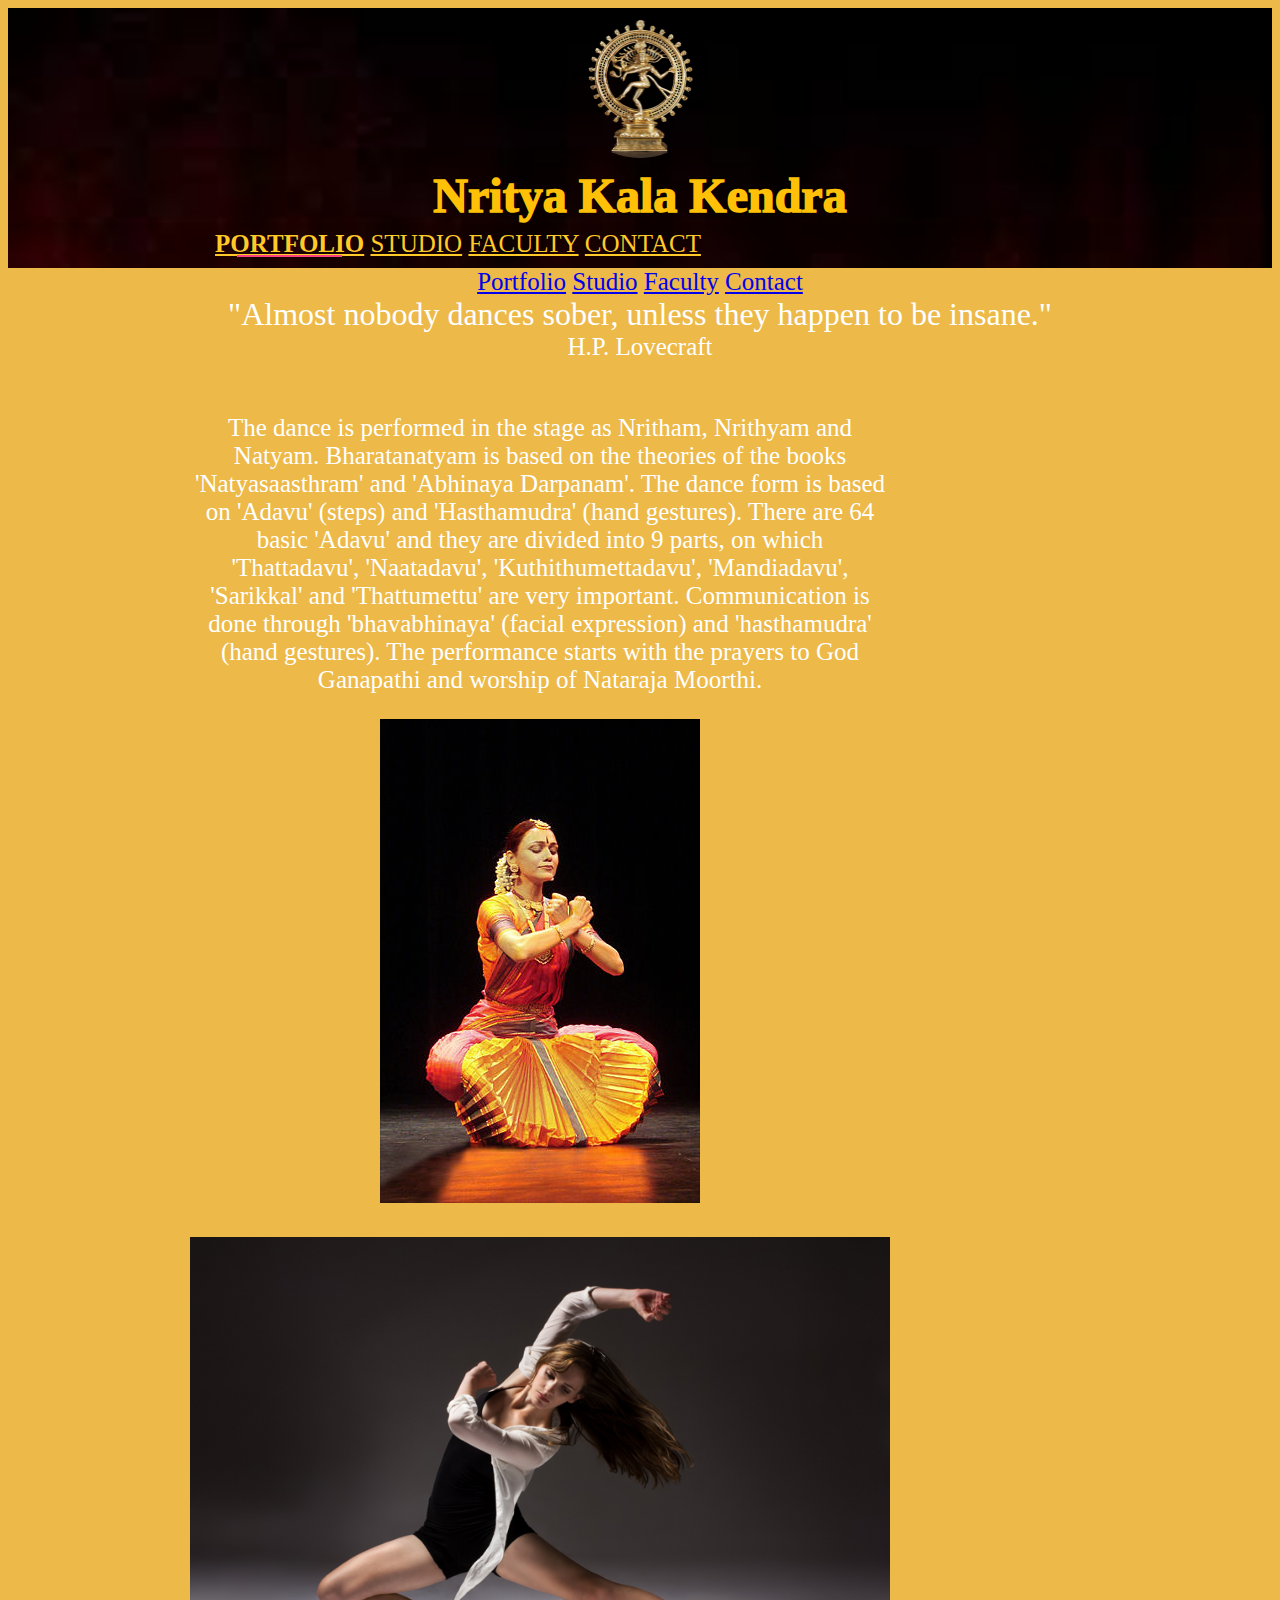
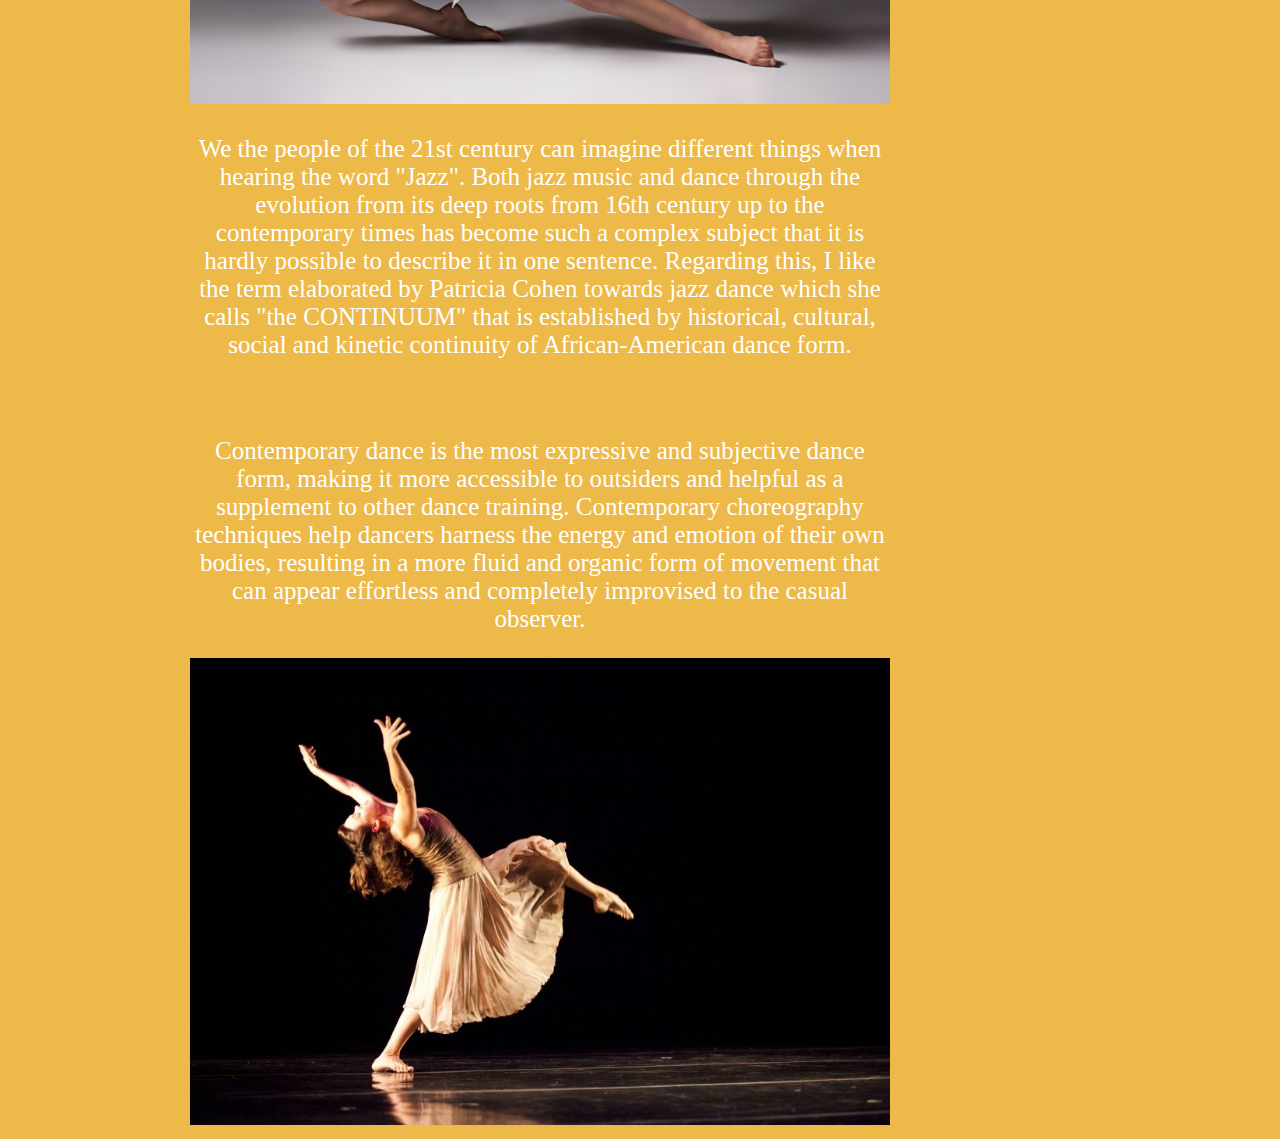
<file: index.html>
<!doctype html>

<html lang="en">

<head>
    <title>Nritya Kala Kendra</title>
    <link rel="stylesheet" href="https://fonts.googleapis.com/css?family=Roboto:regular,bold,italic,thin,light,bolditalic,black,medium&amp;lang=en">
    <link rel="stylesheet" href="https://code.getmdl.io/1.3.0/material.grey-pink.min.css" />
    <link rel="stylesheet" href="styles.css" />

    <link rel="stylesheet" href="https://fonts.googleapis.com/icon?family=Material+Icons">
</head>

<body>
    <div class="mdl-layout mdl-js-layout mdl-layout--fixed-header">
        <header class="mdl-layout__header mdl-layout__header--waterfall nkkheader">
            <div class="mdl-layout__header-row top_header">
                <span class="nkktitle">
                    <div class="nkklogo"></div>
                    <span class="nkktitle">Nritya Kala Kendra</span>
                </span>
            </div>
            <div class="mdl-layout__header-row nkkrow mdl-layout--large-screen-only">
                <nav class="mdl-navigation mdl-typography--body-1-force-preferred-font">
                    <a class="mdl-navigation__link is-active" href="index.html">Portfolio</a>
                    <a class="mdl-navigation__link" href="studio.html">Studio</a>
                    <a class="mdl-navigation__link" href="faculty.html">Faculty</a>
                    <a class="mdl-navigation__link" href="contact.html">Contact</a>
                </nav>
            </div>
        </header>
        <div class="mdl-layout__drawer mdl-layout--small-screen-only">
            <nav class="mdl-navigation mdl-typography--body-1-force-preferred-font">
                <a class="mdl-navigation__link is-active" href="index.html">Portfolio</a>
                <a class="mdl-navigation__link" href="studio.html">Studio</a>
                <a class="mdl-navigation__link" href="faculty.html">Faculty</a>
                <a class="mdl-navigation__link" href="contact.html">Contact</a>
            </nav>
        </div>
        <main class="mdl-layout__content">
            <div class="mdl-grid limit_width">
                <div class="mdl-cell mdl-cell--12-col mdl-card mdl-shadow--4dp">

                    <div class="mdl-card__supporting-text">
                        <span id="quote">"Almost nobody dances sober, unless they happen to be insane."</span>
                        <br>
                        <span id="quote_owner"> H.P. Lovecraft</span>
                    </div>
                    <br>
                    <div class="mdl-grid index_wrapper">
                        <div class="mdl-cell mdl-cell--6-col mdl-card__supporting-text no-padding">
                            <p>
                                The dance is performed in the stage as Nritham, Nrithyam and Natyam. Bharatanatyam is based on the theories of the books 'Natyasaasthram' and 'Abhinaya Darpanam'. The dance form is based on 'Adavu' (steps) and 'Hasthamudra' (hand gestures). There are 64 basic 'Adavu' and they are divided into 9 parts, on which 'Thattadavu', 'Naatadavu', 'Kuthithumettadavu', 'Mandiadavu', 'Sarikkal' and 'Thattumettu' are very important. Communication is done through 'bhavabhinaya' (facial expression) and 'hasthamudra' (hand gestures). The performance starts with the prayers to God Ganapathi and worship of Nataraja Moorthi.
                            </p>
                        </div>
                        <div class="mdl-cell mdl-cell--6-col">
                            <img id="bharat" src="bharatnatyam.jpg" border="0" alt="">
                        </div>
                        <br>
                        <div class="mdl-cell mdl-cell--6-col">
                            <img  id="jazz" src="jazz.jpg" border="0" alt="">
                        </div>
                        <div class="mdl-cell mdl-cell--6-col mdl-card__supporting-text no-padding ">
                            <p>
                                We the people of the 21st century can imagine different things when hearing the word "Jazz". Both jazz music and dance through the evolution from its deep roots from 16th century up to the contemporary times has become such a complex subject that it is hardly possible to describe it in one sentence. Regarding this, I like the term elaborated by Patricia Cohen towards jazz dance which she calls "the CONTINUUM" that is established by historical, cultural, social and kinetic continuity of African-American dance form.
                            </p>
                        </div>
                        <br>
                        <div class="mdl-cell mdl-cell--6-col mdl-card__supporting-text no-padding">
                            <p>
                                Contemporary dance is the most expressive and subjective dance form, making it more accessible to outsiders and helpful as a supplement to other dance training. Contemporary choreography techniques help dancers harness the energy and emotion of their own bodies, resulting in a more fluid and organic form of movement that can appear effortless and completely improvised to the casual observer.
                            </p>
                        </div>
                        <div class="mdl-cell mdl-cell--6-col">
                            <img id="contempary" src="contempary.jpg" border="0" alt="">
                        </div>
                    </div>
                </div>
            </div>
        </main>
    </div>
    <script src="https://code.getmdl.io/1.3.0/material.min.js"></script>
</body>

</html>
</file>
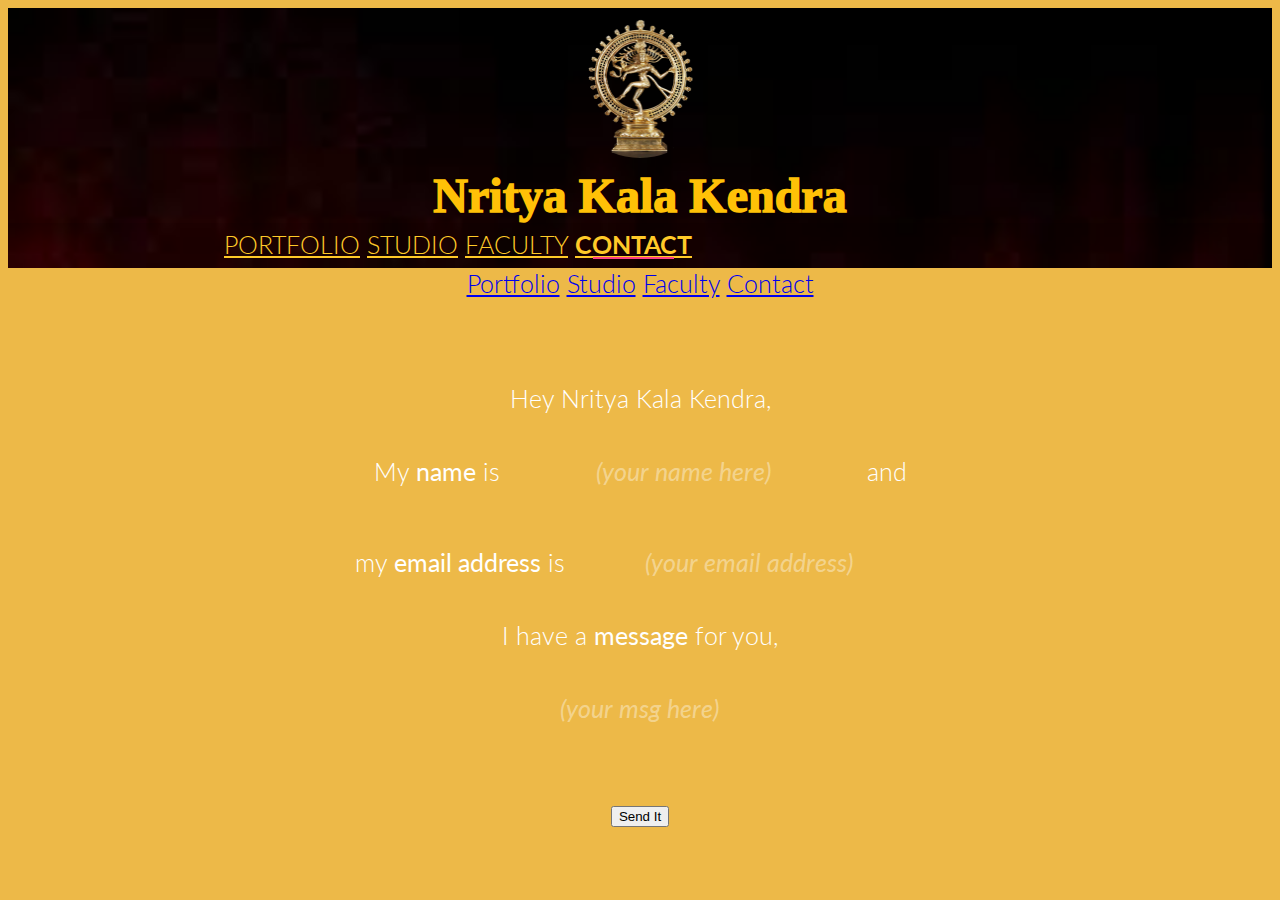
<file: contact.html>
<!doctype html>

<html lang="en">

<head>
    <title>Nritya Kala Kendra</title>
    <link rel="stylesheet" href="https://fonts.googleapis.com/css?family=Roboto:regular,bold,italic,thin,light,bolditalic,black,medium&amp;lang=en">
    <link rel="stylesheet" href="https://code.getmdl.io/1.3.0/material.grey-pink.min.css" />
    <link rel="stylesheet" href="styles.css" />
    <link rel="stylesheet" href="https://fonts.googleapis.com/icon?family=Material+Icons">
</head>

<body>
    <div class="mdl-layout mdl-js-layout mdl-layout--fixed-header">
        <header class="mdl-layout__header mdl-layout__header--waterfall nkkheader">
            <div class="mdl-layout__header-row top_header">
                <span class="nkktitle">
                    <div class="nkklogo"></div>
                <span class="nkktitle">Nritya Kala Kendra</span>
                </span>
            </div>
            <div class="mdl-layout__header-row nkkrow mdl-layout--large-screen-only">
                <nav class="mdl-navigation mdl-typography--body-1-force-preferred-font">
                    <a class="mdl-navigation__link " href="index.html">Portfolio</a>
                    <a class="mdl-navigation__link" href="studio.html">Studio</a>
                    <a class="mdl-navigation__link" href="faculty.html">Faculty</a>
                    <a class="mdl-navigation__link is-active" href="contact.html">Contact</a>
                </nav>
            </div>
        </header>
        <div class="mdl-layout__drawer mdl-layout--small-screen-only">
            <nav class="mdl-navigation mdl-typography--body-1-force-preferred-font">
                <a class="mdl-navigation__link is-active" href="index.html">Portfolio</a>
                <a class="mdl-navigation__link" href="studio.html">Studio</a>
                <a class="mdl-navigation__link" href="faculty.html">Faculty</a>
                <a class="mdl-navigation__link" href="contact.html">Contact</a>
            </nav>
        </div>
        <main class="mdl-layout__content">
            <br><br>
            <form id="contact-form">
                <p>Hey Nritya Kala Kendra,</p>
                <p>My
                    <label for="your-name">name</label> is
                    <input type="text" name="your-name" id="your-name" minlength="3" placeholder="(your name here)" required> and</p>
                <p>my
                    <label for="email">email address</label> is
                    <input type="email" name="your-email" id="email" placeholder="(your email address)" required>
                </p>
                <p> I have a
                    <label for="your-message">message</label> for you,</p>
                <p>
                <textarea name="your-message" id="your-message" placeholder="(your msg here)" class="expanding" required></textarea>
                </p>
                <p>
                <button class="mdl-button mdl-js-button mdl-button--raised" id="submit_button">
                    Send It
                </button>
                </p>
            </form>
        </main>
        </div>
    <link href='https://fonts.googleapis.com/css?family=Lato' rel='stylesheet' type='text/css'>
    <script src="https://code.getmdl.io/1.3.0/material.min.js"></script>
    <script type="text/javascript">
        var button=document.getElementById("submit_button");
        button.onclick=function(e){
            alert("Your response has been submitted");
        };
    </script>
</body>


</html>
</file>
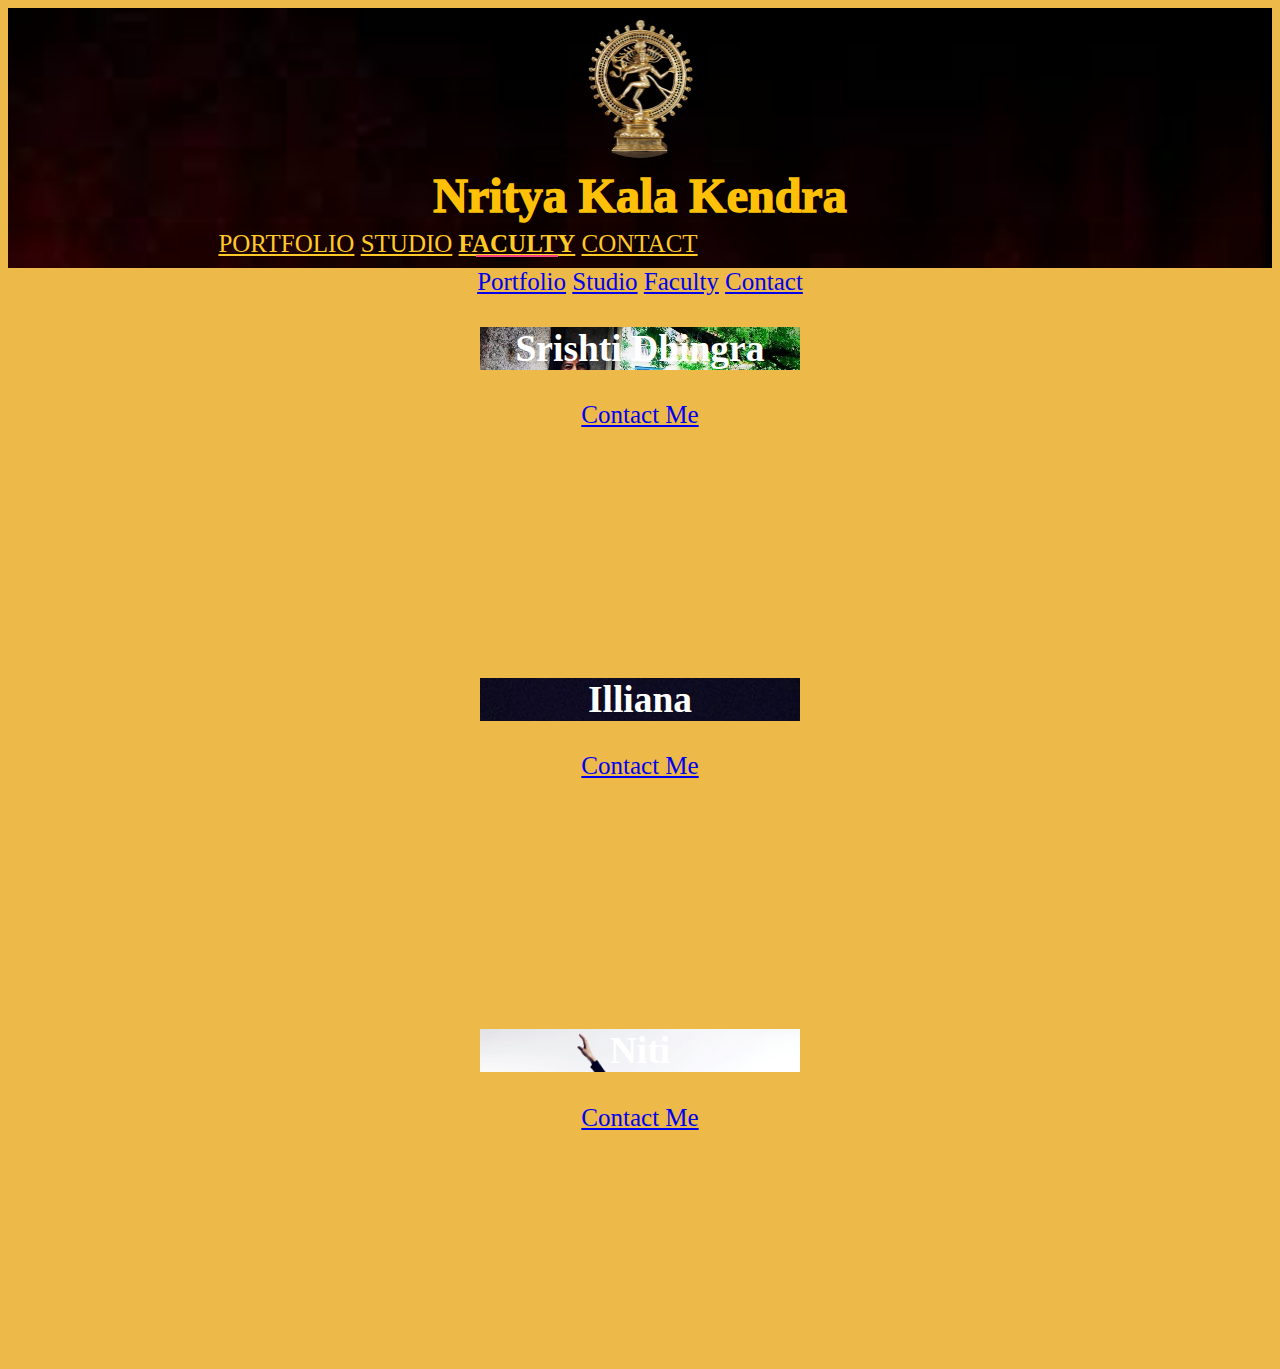
<file: faculty.html>
<!doctype html>

<html lang="en">

<head>
    <title>Nritya Kala Kendra</title>
    <link rel="stylesheet" href="https://fonts.googleapis.com/css?family=Roboto:regular,bold,italic,thin,light,bolditalic,black,medium&amp;lang=en">
    <link rel="stylesheet" href="https://code.getmdl.io/1.3.0/material.grey-pink.min.css" />
    <link rel="stylesheet" href="styles.css" />
    <link rel="stylesheet" href="https://fonts.googleapis.com/icon?family=Material+Icons">
</head>

<body>
    <div class="mdl-layout mdl-js-layout mdl-layout--fixed-header">
        <header class="mdl-layout__header mdl-layout__header--waterfall nkkheader">
            <div class="mdl-layout__header-row top_header">
                <span class="nkktitle">
                    <div class="nkklogo"></div>
                    <span class="nkktitle">Nritya Kala Kendra</span>
                </span>
            </div>
            <div class="mdl-layout__header-row nkkrow mdl-layout--large-screen-only">
                <nav class="mdl-navigation mdl-typography--body-1-force-preferred-font">
                    <a class="mdl-navigation__link" href="index.html">Portfolio</a>
                    <a class="mdl-navigation__link" href="studio.html">Studio</a>
                    <a class="mdl-navigation__link is-active" href="faculty.html">Faculty</a>
                    <a class="mdl-navigation__link" href="contact.html">Contact</a>
                </nav>
            </div>
        </header>
        <div class="mdl-layout__drawer mdl-layout--small-screen-only">
            <nav class="mdl-navigation mdl-typography--body-1-force-preferred-font">
                <a class="mdl-navigation__link is-active" href="index.html">Portfolio</a>
                <a class="mdl-navigation__link" href="studio.html">Studio</a>
                <a class="mdl-navigation__link" href="faculty.html">Faculty</a>
                <a class="mdl-navigation__link" href="contact.html">Contact</a>
            </nav>
        </div>
        <main class="mdl-layout__content">
            <div class="faculty_holder mdl-grid ">
                
                <div id="faculty_first" class="faculty mdl-card mdl-cell mdl-cell--4-col mdl-shadow--2dp">
                      <div class="mdl-card__title mdl-card--expand">
                        <h2 class="mdl-card__title-text">Srishti Dhingra</h2>
                      </div>
                      <div class="mdl-card__actions mdl-card--border">
                        <a class="mdl-button mdl-button--colored mdl-js-button mdl-js-ripple-effect"
                         href="https://facebook.com/savy.dhingra" target="_blank">
                          Contact Me
                        </a>
                      </div>
                </div>
                
                <div id="faculty_second" class="faculty mdl-card mdl-cell mdl-cell--4-col mdl-shadow--2dp">
                          <div class="mdl-card__title mdl-card--expand">
                            <h2 class="mdl-card__title-text">Illiana</h2>
                          </div>
                          <div class="mdl-card__actions mdl-card--border">
                            <a class="mdl-button mdl-button--colored mdl-js-button mdl-js-ripple-effect"
                            href="https://facebook.com/savy.dhingra" target="_blank">
                              Contact Me
                            </a>
                          </div>
                </div>
                
                <div id="faculty_third" class="faculty mdl-card mdl-cell mdl-cell--4-col mdl-shadow--2dp">
                          <div class="mdl-card__title mdl-card--expand">
                            <h2 class="mdl-card__title-text">Niti</h2>
                          </div>
                          <div class="mdl-card__actions mdl-card--border">
                            <a class="mdl-button mdl-button--colored mdl-js-button mdl-js-ripple-effect"
                            href="https://facebook.com/savy.dhingra" target="_blank">
                              Contact Me
                            </a>
                          </div>
                </div>
                
            </div>
        </main>
    </div>
    <script src="https://code.getmdl.io/1.3.0/material.min.js"></script>
</body>

</html>
</file>
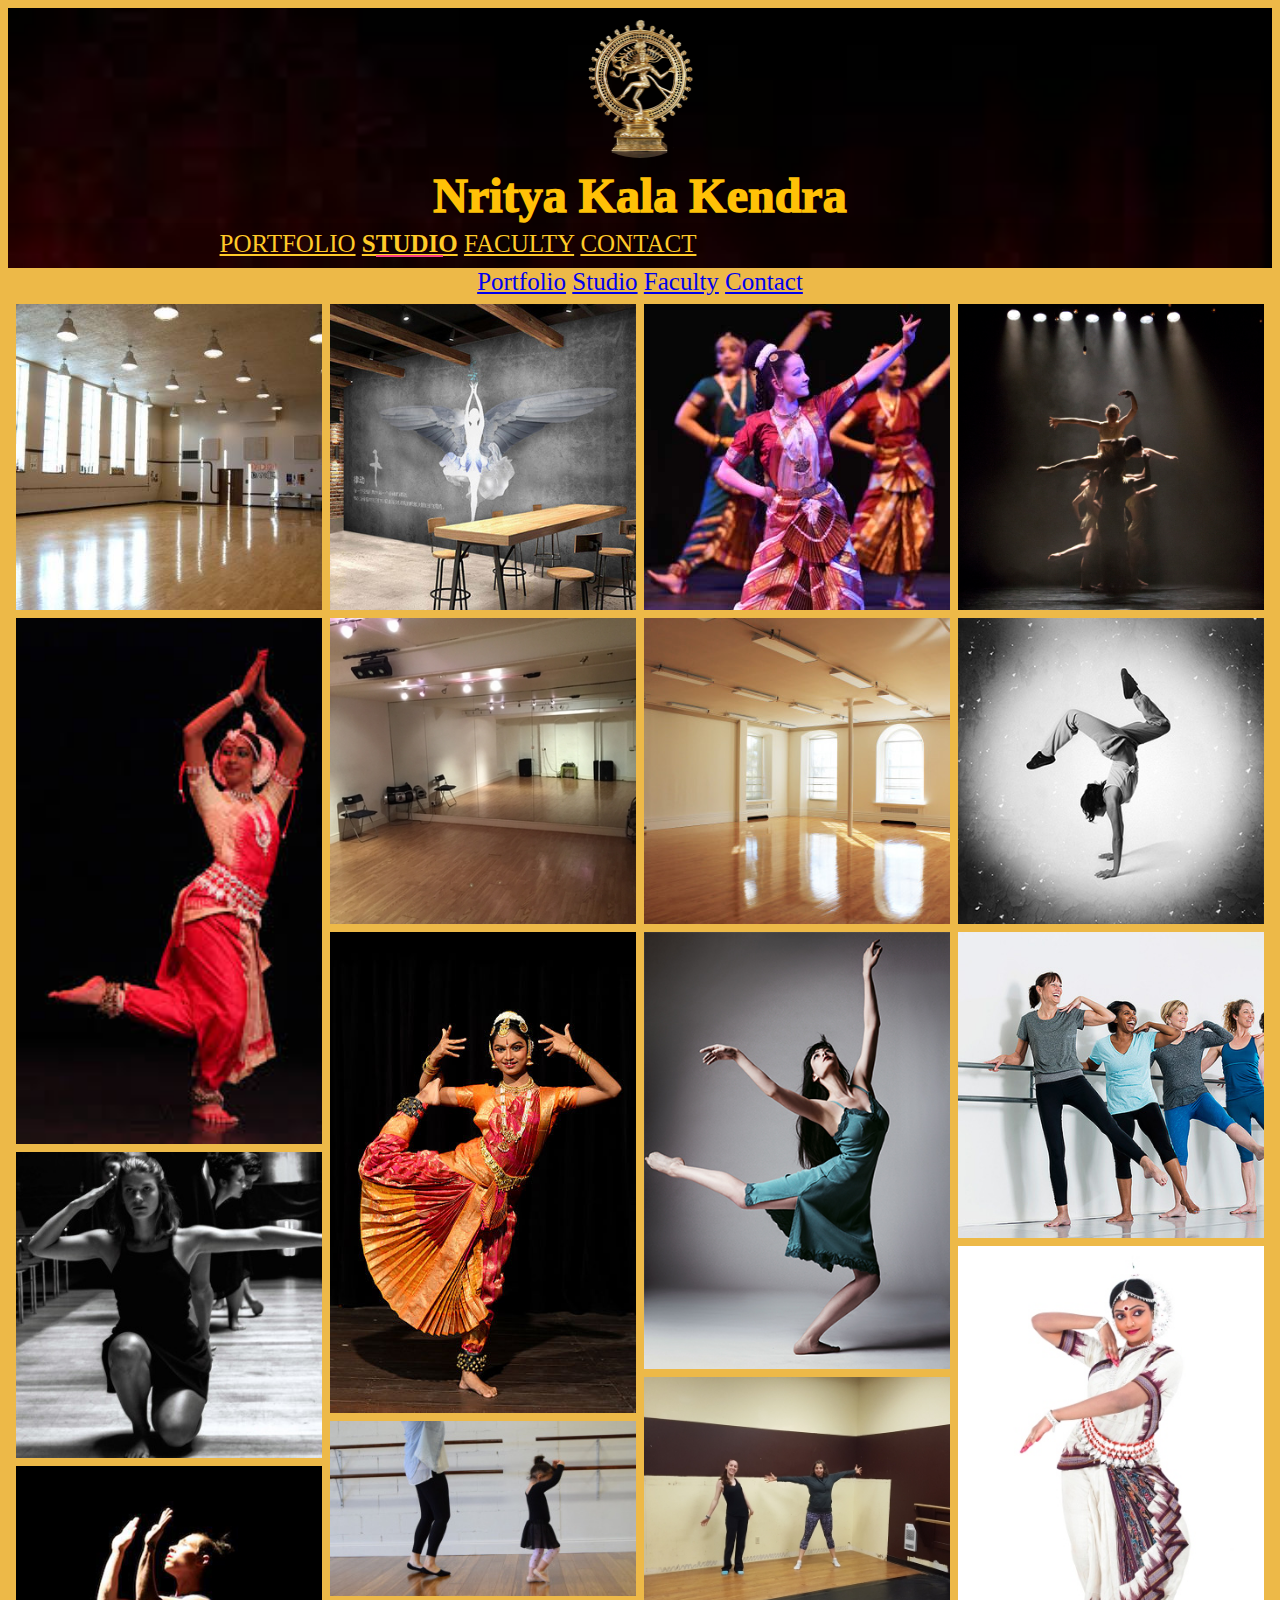
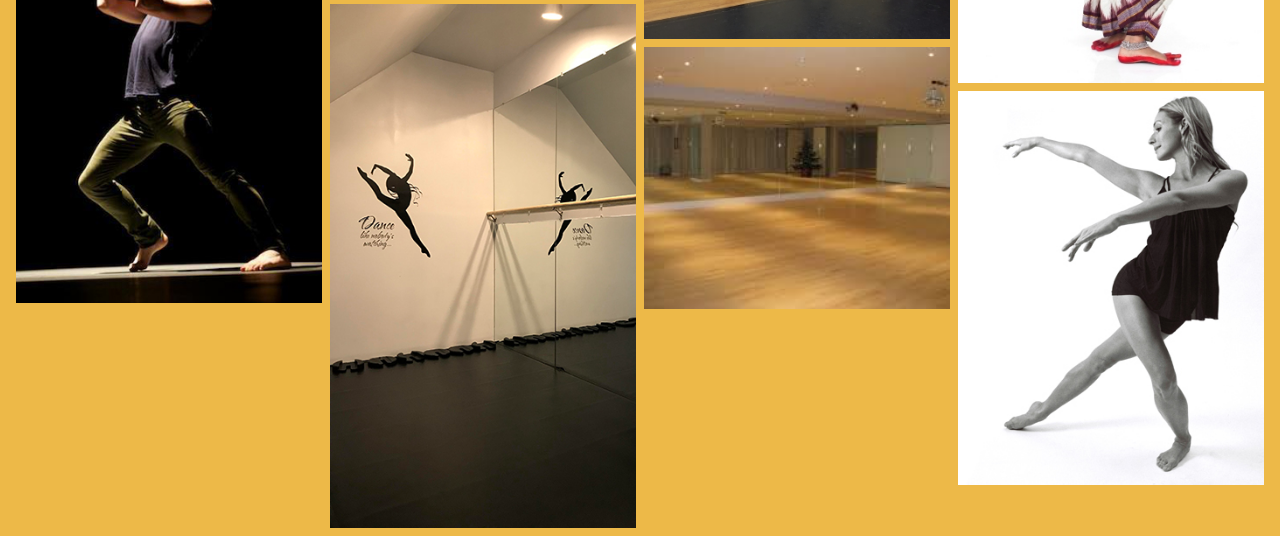
<file: studio.html>
<!doctype html>

<html lang="en">

<head>
    <title>Nritya Kala Kendra</title>
    <link rel="stylesheet" href="https://fonts.googleapis.com/css?family=Roboto:regular,bold,italic,thin,light,bolditalic,black,medium&amp;lang=en">
    <link rel="stylesheet" href="https://code.getmdl.io/1.3.0/material.grey-pink.min.css" />
    <link rel="stylesheet" href="styles.css" />
    <link rel="stylesheet" href="https://fonts.googleapis.com/icon?family=Material+Icons">
</head>

<body>
    <div class="mdl-layout mdl-js-layout mdl-layout--fixed-header">
        <header class="mdl-layout__header mdl-layout__header--waterfall nkkheader">
            <div class="mdl-layout__header-row top_header">
                <span class="nkktitle">
                    <div class="nkklogo"></div>
                    <span class="nkktitle">Nritya Kala Kendra</span>
                </span>
            </div>
            <div class="mdl-layout__header-row nkkrow mdl-layout--large-screen-only">
                <nav class="mdl-navigation mdl-typography--body-1-force-preferred-font">
                    <a class="mdl-navigation__link" href="index.html">Portfolio</a>
                    <a class="mdl-navigation__link  is-active" href="studio.html">Studio</a>
                    <a class="mdl-navigation__link" href="faculty.html">Faculty</a>
                    <a class="mdl-navigation__link" href="contact.html">Contact</a>
                </nav>
            </div>
        </header>
        <div class="mdl-layout__drawer mdl-layout--small-screen-only">
            <nav class="mdl-navigation mdl-typography--body-1-force-preferred-font">
                <a class="mdl-navigation__link is-active" href="index.html">Portfolio</a>
                <a class="mdl-navigation__link" href="studio.html">Studio</a>
                <a class="mdl-navigation__link" href="faculty.html">Faculty</a>
                <a class="mdl-navigation__link" href="contact.html">Contact</a>
            </nav>
        </div>

        <main class="mdl-layout__content">
        <div class="row"> 
              <div class="column">
                <img src="row_1_image_1.jpg" style="width:100%">
                <img src="row_1_image_2.jpg" style="width:100%">
                <img src="row_1_image_3.jpg" style="width:100%">
                <img src="row_1_image_4.jpg" style="width:100%">
              </div>
              <div class="column">
                <img src="row_2_image_1.jpg" style="width:100%">
                <img src="row_2_image_2.JPG" style="width:100%">
                <img src="row_2_image_3.jpg" style="width:100%">
                <img src="row_2_image_4.jpg" style="width:100%">
                <img src="row_2_image_5.jpg" style="width:100%">
              </div>  
              <div class="column">
                <img src="row_3_image_1.jpg" style="width:100%">
                <img src="row_3_image_2.jpg" style="width:100%">
                <img src="row_3_image_3.jpg" style="width:100%">
                <img src="row_3_image_4.jpg" style="width:100%">
                <img src="row_1_image_5.jpeg" style="width:100%">
              </div>
              <div class="column">
                <img src="row_4_image_1.jpg" style="width:100%">
                <img src="row_4_image_2.jpg" style="width:100%">
                <img src="row_4_image_3.jpg" style="width:100%">
                <img src="row_4_image_4.jpg" style="width:100%">
                <img src="row_4_image_5.jpg" style="width:100%">
              </div>
          </div>                
        </main>
    </div>
    <script src="https://code.getmdl.io/1.3.0/material.min.js"></script>
</body>

</html>
</file>
<file: styles.css>
.nkkheader {
  position: relative;
  background-image: url(background.jpeg);
  background-size: cover;
  background-repeat: no-repeat;
}

.nkkheader .mdl-layout__header-row {
  padding: 0;
  justify-content: center;
}

.nkktitle {
  font-size: 48px;
  text-align: center;
  font-family: 'Pacifico', cursive;
  color: #FFC107;
  font-weight: 1000;
}

.is-compact .nkktitle span {
  display: none;
}

.top_header {
  min-height: 200px;
}

.is-compact .top_header {
  min-height: auto;
}

.nkklogo {
  background: url(images.png) 50% no-repeat;
  background-size: contain;
  height: 150px;
  width: 150px;
  margin: auto auto 10px;
  border-radius: 50%;
}

.is-compact .nkklogo {
  height: 50px;
  width: 50px;
  margin-top: 7px;
}

.nkkrow {
  background-color: rgba(0, 0, 0, 0.08);
  text-transform: uppercase;
  height: 45px;
}

.nkkrow  .mdl-navigation {
  text-align: center;
  max-width: 900px;
  width: 100%;
}

.nkkrow .mdl-navigation__link {
  color: #FFCA28;
  -webkit-flex: 1;
      -ms-flex: 1;
          flex: 1;
  line-height: 42px;
}


.nkkrow .is-active {
  position: relative;
  font-weight: bold;
}

.nkkrow .is-active:after {
  content: "";
  width: 70%;
  height: 2px;
  display: block;
  position: absolute;
  bottom: 0;
  left: 0;
  background-color: rgb(255,64,129);
  left: 15%;
}





.limit_width {
  max-width: 900px;
  margin: auto;
}

.index_wrapper {
  max-width: 700px;
}

.no-padding {
  padding: 0;
}

.no-left-padding{
  padding-left: 0;
}

.no-bottom-padding {
  padding-bottom: 0;
}

.padding-top {
  padding: 10px 0 0;
}

.portfolio-share-btn {
  position: relative;
  float: right;
  top: -4px;
}



.faculty.mdl-card {
  width: 320px;
  height: 320px;
}
.faculty{
  margin: 20px auto ;
}
#faculty_first> .mdl-card__title {
  color: #fff;
  background: url('srishti.jpg');
  background-size: cover;
}
#faculty_second> .mdl-card__title {
  color: #fff;
  background: url('illiana.jpg');
  background-size: cover;
}
#faculty_third> .mdl-card__title {
  color: #fff;
  background: url('Niti.jpg');
  background-size: cover;
}



#contact-form {
  max-width: 90%;
  margin: 0 auto;
}

label {
  font-weight: 400;
  cursor: pointer;
}

textarea,
input {
  border: none;
  outline: none;
  border-radius: 0;
  text-align: center;
  background: none;
  font-weight: 700;
  font-family: 'Lato', georgia;
  font-size: 25px;
  color: rgba(255, 255, 255, 1);
  max-width: 90%;
  padding: 1rem;
  border: 2px dashed rgba(255, 255, 255, 0);
  box-sizing: border-box;
  cursor: text;
}

textarea {
  text-align: left;
  resize: none;
  width: 90%;
  border-color: rgba(255, 255, 255, 0)
}



.expanding {
  vertical-align: top;
}



body {
  font-family: 'Lato', georgia;
  font-size: 25px;
  color: rgba(255, 255, 255, 1);
  background-color: rgba(236, 181, 62, 0.95);
  text-align: center;
  font-weight: 300;
  -webkit-font-smoothing: antialiased;
}

::placeholder {
  text-align: center;
  color: rgba(255, 255, 255, 0.4);
  font-style: italic;
  font-weight: 400;
}




.row {
  display: flex;
  padding: 0 4px;
}

.column {
  flex: 25%;
  max-width: 25%;
  padding: 0 4px;
}

.column img {
  margin-top: 8px;
  vertical-align: middle;
}


@media screen and (max-width: 800px) {
  .column {
    flex: 50%;
    max-width: 50%;
  }
}

@media screen and (max-width: 600px) {
  .column {
    flex: 100%;
    max-width: 100%;
  }
}

#quote{
  font-size: 128%;
}

#jazz{
  width: 100%;
  height: 80%
}
#contempary{
  width: 100%;
}
</file>
